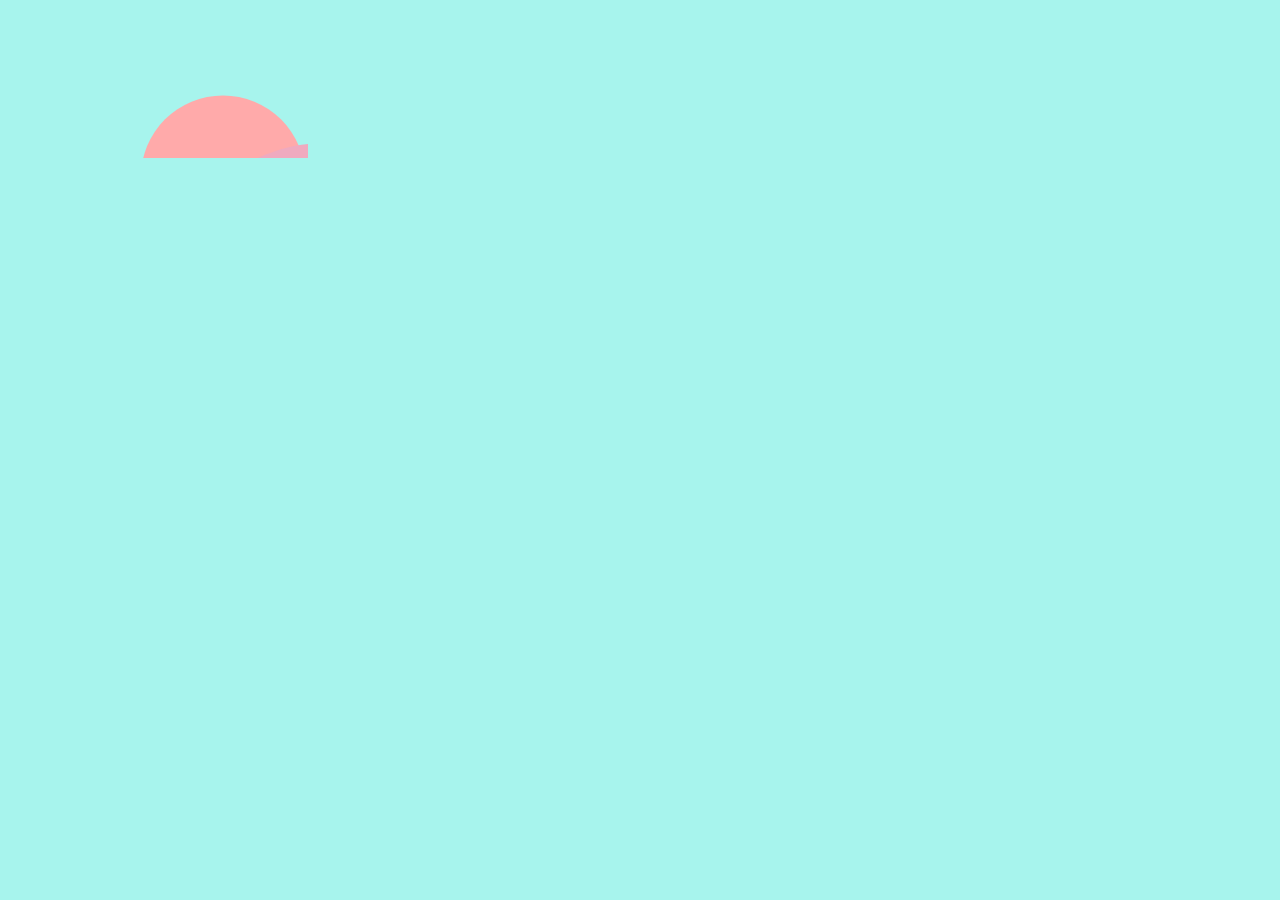
<file: index.html>
<!doctype html>
<!-- The Time Machine GitHub pages theme was designed and developed by Jon Rohan, on Feb 7, 2012. -->
<!-- Follow him for fun. http://twitter.com/jonrohan. Tail his code on http://github.com/jonrohan -->
<html>
	<head>
	  <meta charset="utf-8">
	  <meta http-equiv="X-UA-Compatible" content="IE=edge,chrome=1">

	  <link rel="stylesheet" href="stylesheets/stylesheet.css" media="screen"/>

	  <script type="text/javascript" src="https://ajax.googleapis.com/ajax/libs/jquery/1.7.1/jquery.min.js"></script>
    <script src="javascripts/snap.svg.js"></script>
    <script src="javascripts/pig.js"></script>

	  <title>angie zoo</title>
	</head>

	<body>
    <svg id="pig"></svg>
	</body>

</html>
</file>
<file: stylesheets/stylesheet.css>
body {
  background: #a7f4ed;
}
</file>
